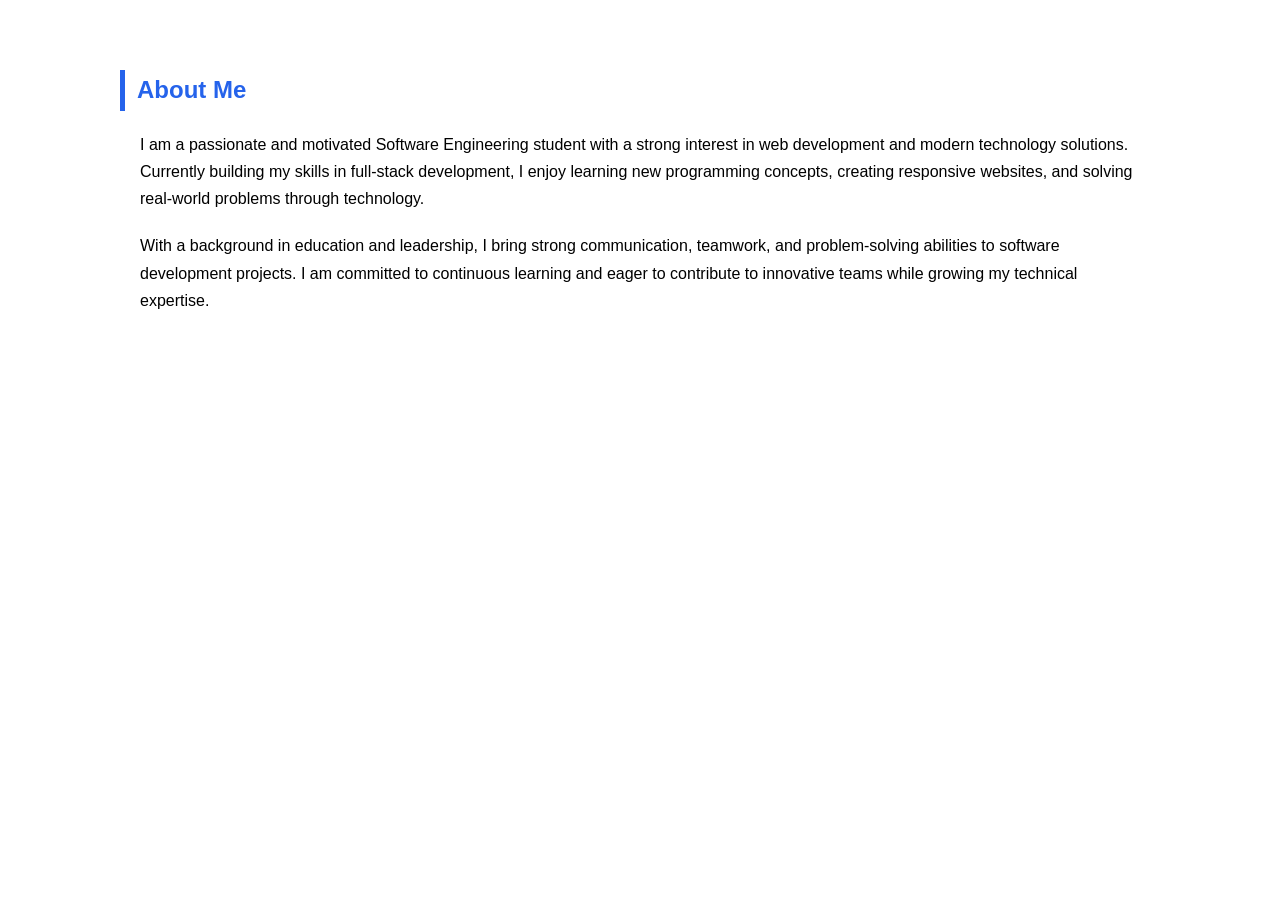
<file: about.html>
<!doctype html>
<html lang="en">
  <head>
    <meta charset="UTF-8" />
    <meta name="viewport" content="width=device-width, initial-scale=1.0" />
    <title>About Me</title>
    <link rel="stylesheet" href="styles.css" />
  </head>
  <body>
    <h2>About Me</h2>
    <p>
      I am a passionate and motivated Software Engineering student with a strong
      interest in web development and modern technology solutions. Currently
      building my skills in full-stack development, I enjoy learning new
      programming concepts, creating responsive websites, and solving real-world
      problems through technology.
    </p>
    <p>
      With a background in education and leadership, I bring strong
      communication, teamwork, and problem-solving abilities to software
      development projects. I am committed to continuous learning and eager to
      contribute to innovative teams while growing my technical expertise.
    </p>
  </body>
</html>
</file>
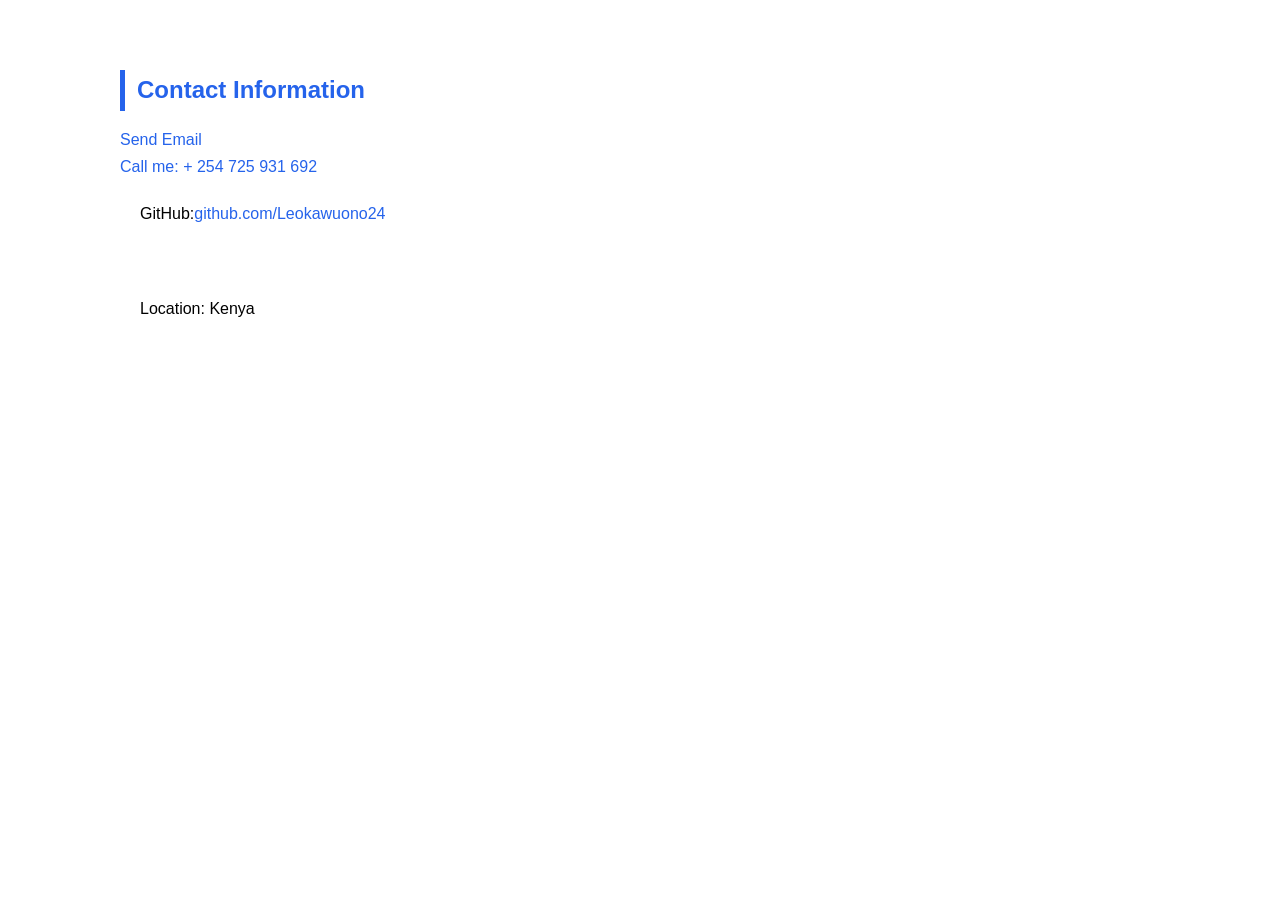
<file: contact.html>
<!doctype html>
<html lang="en">
  <head>
    <meta charset="UTF-8" />
    <meta name="viewport" content="width=device-width, initial-scale=1.0" />
    <title>Contact</title>
    <!--Sample CSS..-->
    <link rel="stylesheet" href="styles.css" />
  </head>
  <body>
    <h2>Contact Information</h2>
    <a href="mailto:oindostephen95@gmail.com">Send Email</a> <br />
    <a href="tel:+254725931692">Call me: + 254 725 931 692</a> <br />
    <p>GitHub:<a href="github.com/Leokawuono24">github.com/Leokawuono24</a></p>
    <br />

    
    <p>Location: Kenya</p>
  </body>
</html>
</file>
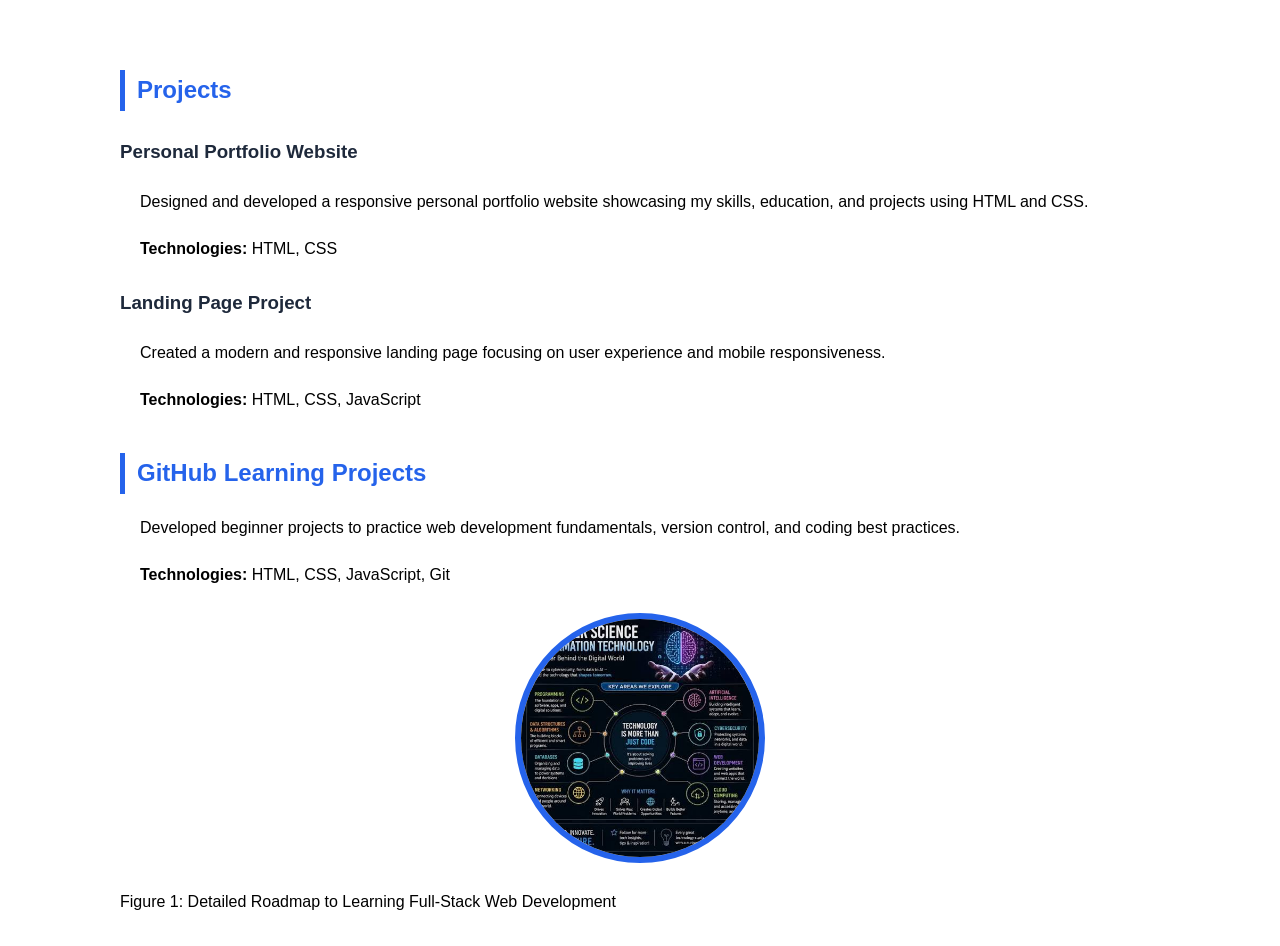
<file: projects.html>
<!doctype html>
<html lang="en">
  <head>
    <meta charset="UTF-8" />
    <meta name="viewport" content="width=device-width, initial-scale=1.0" />
    <title>Projects</title>
    <link rel="stylesheet" href="styles.css" />
  </head>
  <body>
    <!--Styling will be done on this page-->
    <h2>Projects</h2>
    <h3>Personal Portfolio Website</h3>
    <p>
      Designed and developed a responsive personal portfolio website showcasing
      my skills, education, and projects using HTML and CSS.
    </p>

    <p><strong>Technologies:</strong> HTML, CSS</p>

    <h3>Landing Page Project</h3>
    <p>
      Created a modern and responsive landing page focusing on user experience
      and mobile responsiveness.
    </p>

    <p><strong>Technologies:</strong> HTML, CSS, JavaScript</p>

    <h2>GitHub Learning Projects</h2>
    <p>
      Developed beginner projects to practice web development fundamentals,
      version control, and coding best practices.
    </p>
    <p><strong>Technologies:</strong> HTML, CSS, JavaScript, Git</p>

    <figure>
      <img
        src="images/ICT.jpg"
        alt="Illustration of Full-Stack Web Development Cycle"
        width="300"
        height="400"
      />
      <figcaption>
        Figure 1: Detailed Roadmap to Learning Full-Stack Web Development
      </figcaption>
    </figure>
  </body>
</html>
</file>
<file: styles.css>
*,
*::before,
*::after {
  box-sizing: border-box;
}
* {
  margin: 0;
  padding: 0;
}

:root {
  --color-primary: #2563eb;
  --color-secondary #addff1
  --color-text: #1e293b;
  --color-bg: #f8fafc;
  --space-sm: 1rem;
  --space-md: 1.5rem;
  --space-lg: 2rem;
  --text-base: 1rem;
  --text-lg: 1.25rem;
  --text-xl: 1.953rem;
}

body {
  font-family: "Segoe UI", Tahoma, Geneva, Verdana, sans-serif;
  background: var(--light);
  color: var(--secondary);
  line-height: 1.7;
  max-width: 1100px;
  margin: auto;
  padding: 30px;
}

/*===
NAVIGATION
*/
nav {
  background: var(--color-primary);
  border-radius: 10px;
  box-shadow: var(--shadow);
  margin-bottom: 30px;
}

nav ul {
  display: flex;
  justify-content: center;
  list-style: none;
  flex-wrap: wrap;
}

nav li {
  margin: 0;
}

nav a {
  display: block;
  color: #f5f5f5;
  text-decoration: none;
  padding: 18px 25px;
  transition: 0s;
  font-size: bold;
}

nav a:hover {
  background: #1d4ed8;
}

/*=====
HEADINGS
==*/

h1 {
  text-align: center;
  color: var(--color-primary);
  font-size: 3rem;
  margin-top: 20px;
}

h2 {
  color: var(--color-primary);
  margin-top: 40px;
  margin-bottom: 15px;
  border-left: 5px solid var(--color-primary);
  padding-left: 12px;
}

h3 {
  margin-top: 25px;
  color: #1e293b;
}

h4,
h5 {
  margin-top: 10px;
}

/*====
PARAGRAPHS
*/

p {
  margin: 20px;
  color: var(--grey);
}

strong {
  color: var(--secondary);
}

body > p: :first-of-type {
  text-align: justify;
  font-size: 1.2rem;
}

/*===
IMAGES
*/

img {
  display: block;
  margin: 25px;
  border-radius: 12px;
  box-shadow: var(--shadow);
  max-width: 100%;
  height: auto;
}

img:first-of-type {
  width: 250px;
  border-radius: 50%;
  margin: 25px auto;
  border: 6px solid var(--color-primary);
}

/*=====
LISTS
*/

ul {
  margin-left: 30px;
  margin-bottom: 20px;
}

li {
  margin: 8px 0;
}

/*=====================
LINKS
======================*/

a {
  color: var(--color-primary);
  text-decoration: none;
}

a:hover {
  text-decoration: underline;
}

/*====================
TABLE
====================*/

table {
  width: 100%;
  border-collapse: collapse;
  margin-top: 20px;
  background: #ffffff;
  box-shadow: var(--shadow);
}

th {
  background: var(--color-primary);
  color: #f5f5f5;

}

th, td {
  border: 1px solid #ddd;
  padding: 15px;
  text-align: left;
}

tr:nth-child(even) {
  background: #addff1;
}

tr:hover {
  background: #dbeafe;
}


/* ===========================
   RESPONSIVE DESIGN
=========================== */

@media (max-width: 768px) {

  body {
    padding: 20px;
  }

  nav ul {
    flex-direction: column;
  }

  nav a {
    text-align: center;
    border-bottom: 1px solid rgba(255,255,255,.2);
  }

  h1 {
    font-size: 2.2rem;
  }

}
</file>
